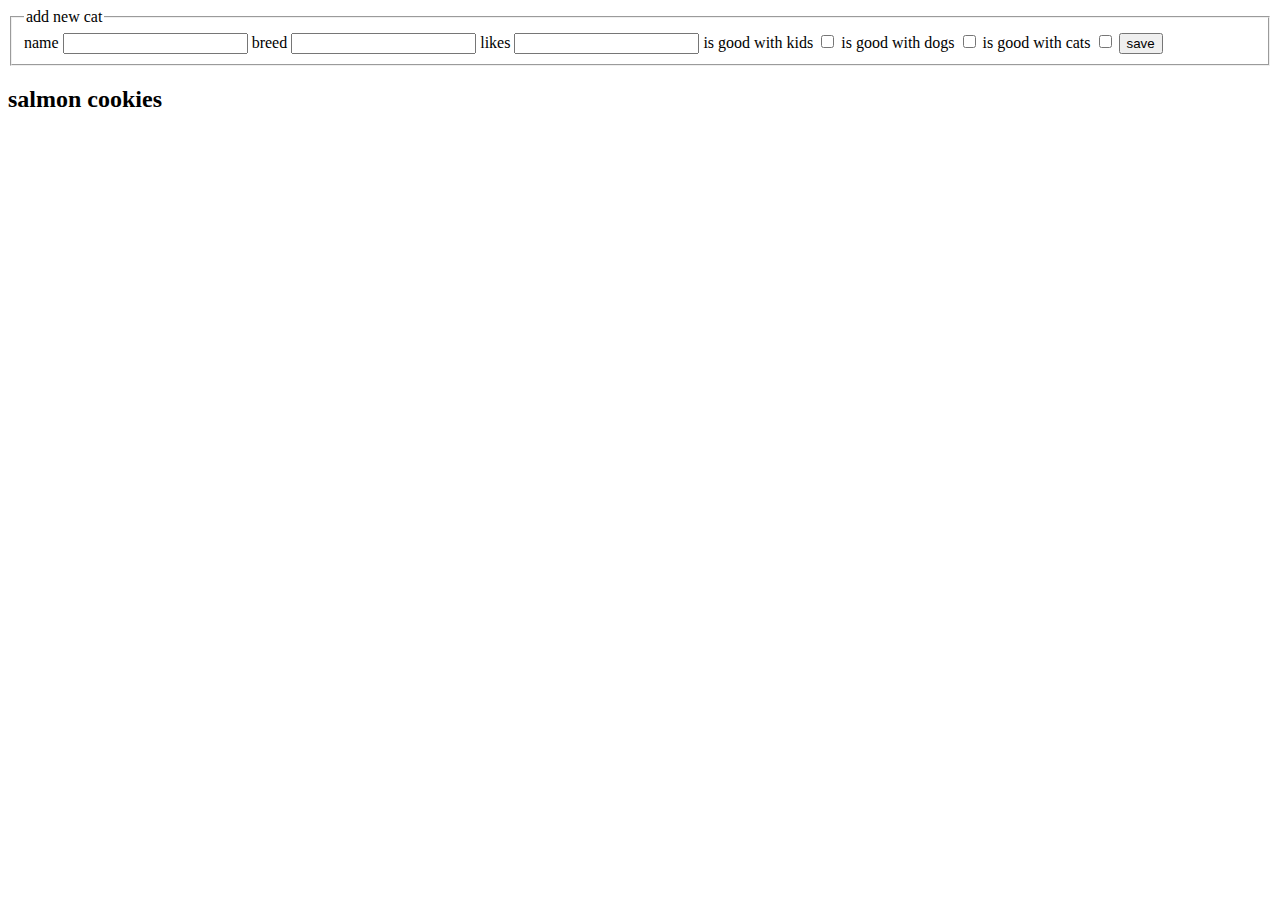
<file: form.html>
<!DOCTYPE html>
<html>
<head>
 
  <title>Document</title>
  <!-- <link rel="stylesheet" href="./css/style.css"> -->
</head>
<body>
  <fieldset>
    <legend>add new cat</legend>
      <form id = "catForm">
        <label for="name">name</label>
     <input id="name" type="text"> 
     <label for="breed">breed</label>
     <input id="breed" type="text"> 
     <label for="likes">likes</label>
     <input id="likes" type="text"> 
     <label for="good1">is good with kids</label>
     <input id="good1" type="checkbox">
     <label for="good2">is good with dogs</label> 
     <input id="good2" type="checkbox"> 
     
     <label for="good3">is good with cats</label>
     <input  id = "good3"type="checkbox"> 
     
     <button type="submit"> save</button>
      </form>
    
  </fieldset>

    <h2> salmon cookies</h2>
 

  <table id = "cookies"> </table>
  <!-- <script src="./js/app.js"></script> -->
</body>
</html>
</file>
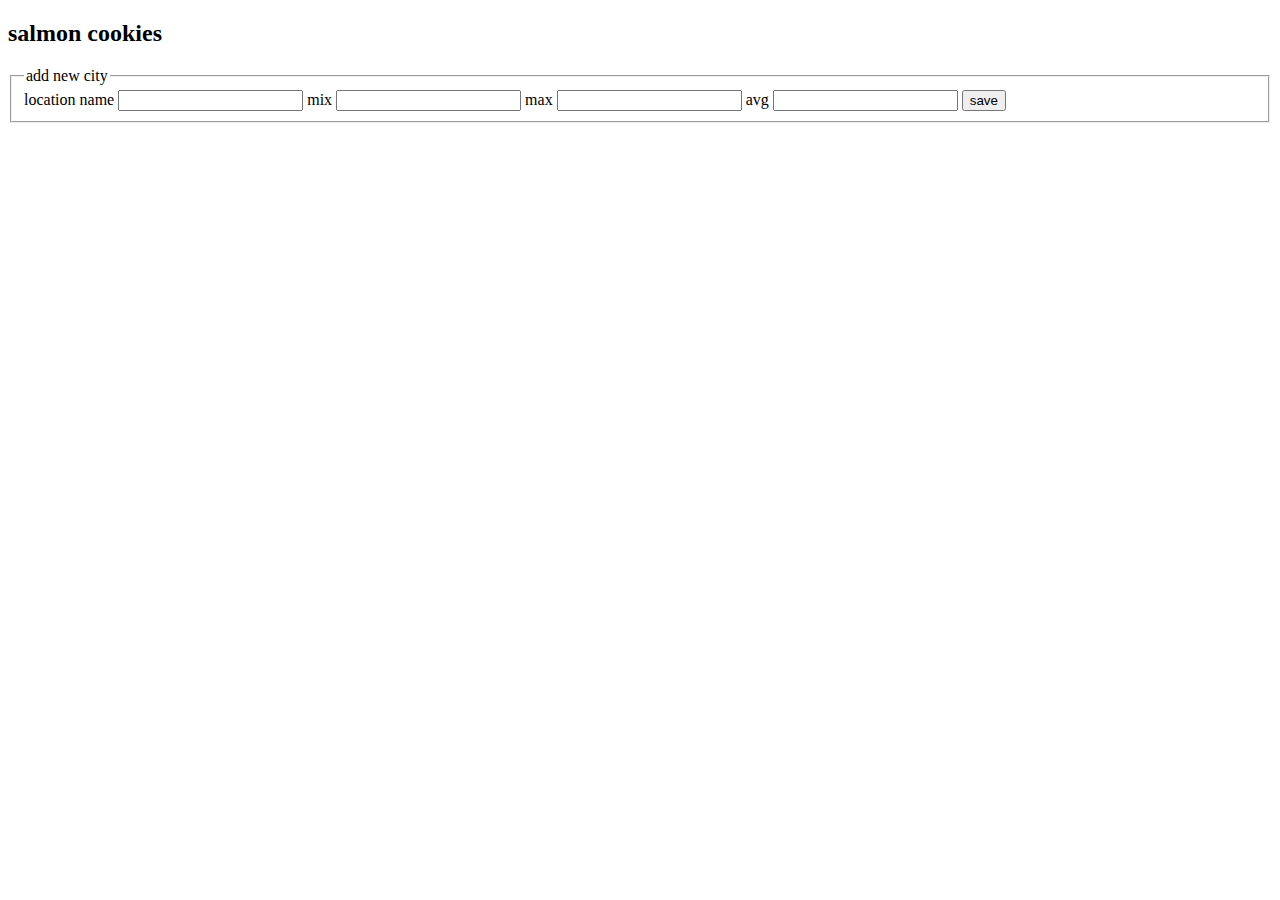
<file: formlab.html>
<!DOCTYPE html>
<html>
<head>
 
  <title>Document</title>
  <!-- <link rel="stylesheet" href="./css/style.css"> -->
</head>
<body>
 

    <h2> salmon cookies</h2>
 
<fieldset>
  <legend> add new city</legend>
    <form id = "locationForm">
    
      <label for="name">location name</label>
      <input id = "name" type="text" >
      <label  for="mix">mix</label>
      <input id = "mix" type="number" >
      <label for="max">max</label>
      <input id = "max"  type="number"  >
      <label for="avg">avg</label>
      <input  id = "avg" type="number" step = "0.1">

      <button type="submit"> save </button>
  
    </form>
  </fieldset>
  <table id = "datatable"> </table>

  <!-- <script src="./js/app.js"></script> -->
</body>
</html>
</file>
<file: css/style.css>
fieldset {
    border: 1px dashed #555555;
    padding: 20px;
  
  }

body{
    display: grid;
    grid-template-rows: 100px minmax(500px ,1fr ) 50px;
    background: #eceae39d;
   
   
    
}

 main{
     display: grid;
    grid-template-columns: 1fr 1fr;
   
    margin: auto;
   
  }
  
   



input,label{
    display: inherit;
    width: 70%;
}


 

 form{
     margin: auto;
     width: 60%;
     padding-top: 50px; 
    height: 70%; 
 }


h2{
    padding-top: 15px;
}



img{
    width: 90px;
}


table th{
    background-color: #d0e7e9c4;
    box-shadow: 10px 10px 8px #888888;
    
    font-weight: bold;
      padding: 10px 35px;
}



td , th , td , img {
  
    padding: 3px 10px;
    vertical-align: middle;
    text-align: center;
    
    
}

tr {
    /* border-style: solid;
    border-width: 3px ; */
    border-color: rgba(50, 53, 53, 0.596);
   
   
}

td{
    /* border-style: solid;
    border-width: 3px ;
    border-color: rgba(50, 53, 53, 0.596);    */
    box-shadow: 10px 10px 8px #888888;
}
table img{
    box-shadow: 10px 10px 8px #888888;
}




table  {
    margin: auto;
    width: 70%;
    padding-top: 80px; 
    padding-left: 80px;
   
    
}


header {

    overflow: hidden;
    background-color:#8ce9ec; 
    padding: 0 100px;
    margin-top: 15px;
    border-radius: 1rem;
    display: grid;
    grid-template-columns: 1fr 1fr;
   
   
    
  }
  
  .navbar a {
    float: left;
    font-size: 16px;
    color: white;
    text-align: center;
    padding: 14px 16px;
    text-decoration: none;
  }
  
  .subnav {
    float: left;
    overflow: hidden;
  }
  
  .subnav .subnavbtn {
    font-size: 16px;  
    border: none;
    outline: none;
    color: white;
    padding: 14px 16px;
    background-color: inherit;
    font-family: inherit;
    margin: 0;
  }
  
  .navbar a:hover, .subnav:hover .subnavbtn {
    background-color: #3f3c3c;
    ;
  }
  
  .subnav-content {
    display: none;
    position: absolute;
    left: 0;
    background-color: #3f3c3c;
    ;
    width: 100%;
    z-index: 1;
  }
  
  .subnav-content a {
    float: left;
    color: white;
    text-decoration: none;
  }
  
  .subnav-content a:hover {
    background-color: #eee;
    color: #383838;
  }
  
  .subnav:hover .subnav-content {
    display: block;
  }

  main button{
    background-color:#383838;
    border: none;
    color: white;
    padding: 13px 16px;
    text-align: center;
    font-size: 14px;
    margin: 4px 2px;
    opacity: 0.6;
    transition: 0.3s;
    display: inline-block;
    text-decoration: none;
    cursor: pointer;
  }
  
  main button:hover {opacity: 1}
 

 .style{
    padding-top: 50px;
 }




 .social_links
 {
     padding: 1rem;
     background: #383838;
     ;
     border-radius: 1rem;
     margin-top: 70px;
     display: flex;
     flex-wrap: wrap;
     justify-content: center;
   
 }
 .social_links .combo
 {
     transform: scale(0.9);
     transition: 0.4s ease-in;
     margin: 0 0.5rem;
     height: 2em;
     width: 2em;
     line-height: 2em;
 }
 .combo .circle
 {
     color: #f9f9f9;
     transition: 0.4s ease-in;
     font-size: 2em;
 }
 .combo .icon
 {
     color: #444343;
     font-size:1rem;
     transform: translateY(1px);
     transition: 0.2s ease-in;
 }
 .combo:hover
 {
     transform: scale(1.1);
 }
 .combo:hover , .combo:hover .icon
 {
     color:white;
 }
 .ig:hover , .ig:hover .circle
 {
     color:#e91e63;
 }
 .fb:hover , .fb:hover .circle
 {
     color:#2196f3;
 }
 .yt:hover , .yt:hover .circle
 {
     color:#f44336;
 }
 .tw:hover , .tw:hover .circle
 {
     color:#2196f3;
 }
 .gt:hover , .gt:hover .circle{
     color: #1f1f1f;
 }

 header img{
 width: 75px;
 position: fixed;
 
 }

 .logo{
  margin: auto;
  margin-bottom: 50px;
 }
</file>
